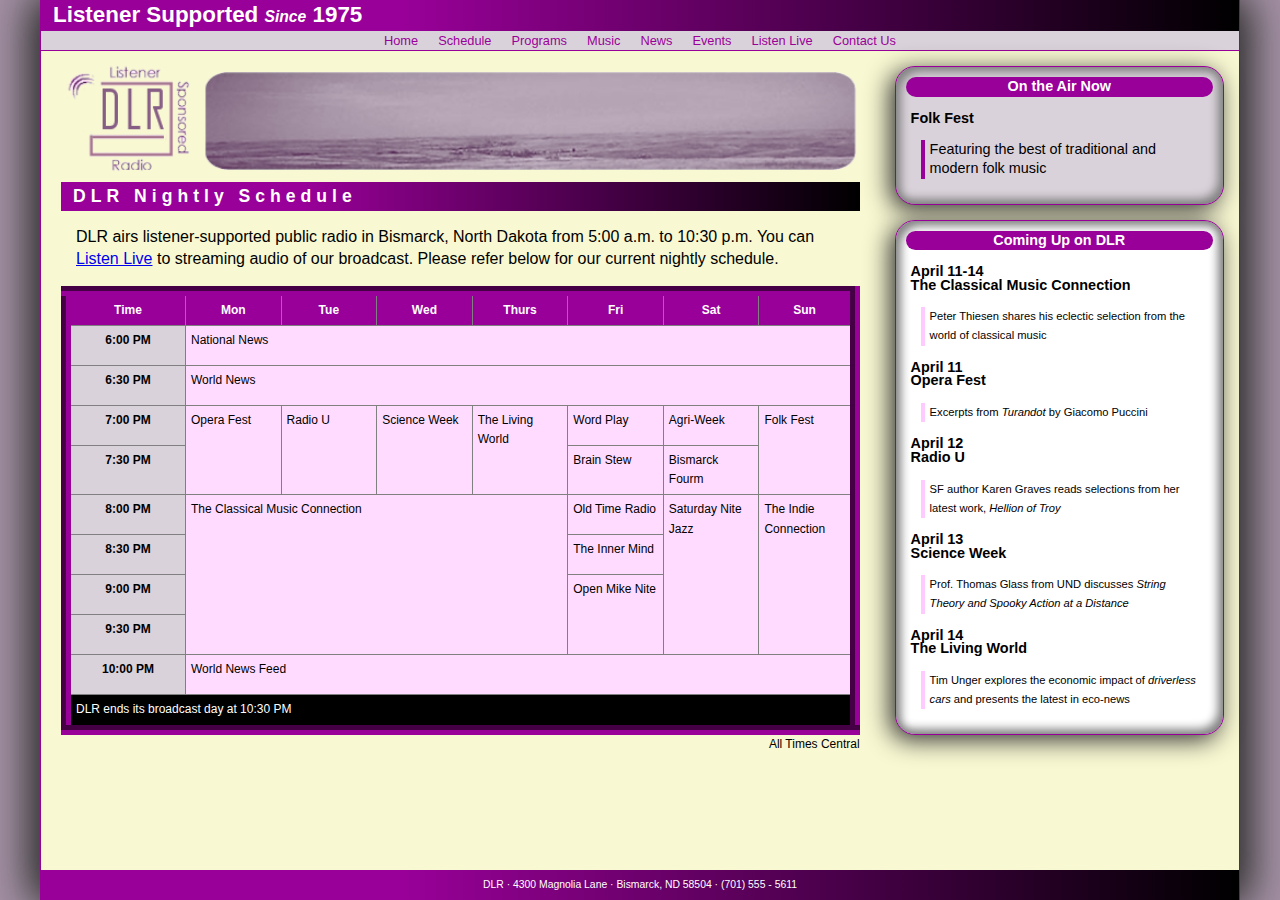
<file: index.html>
<!DOCTYPE html>
<html lang="en">

<head>
      <!--
      New Perspectives on HTML5 and CSS3, 7th Edition
      Tutorial 6
      Tutorial Case

      DLR Nightly Schedule
      Author: Paige Mabbitt
      Date:  12.7.18  

      Filename:   dlr_evenings.html

   -->

      <meta charset="utf-8" />
      <meta name="viewport" content="width=device-width, initial-scale=1" />
      <title>DLR Nightly Schedule</title>
      <link href="dlr_reset.css" rel="stylesheet" />
      <link href="dlr_styles.css" rel="stylesheet" />
      <link href="dlr_tables.css" rel="stylesheet" />
</head>

<body>
      <header>
            <h1>Listener Supported <em>Since</em> 1975</h1>
            <nav>
                  <a id="navicon" href="#"><img src="dlr_navicon.png" alt="" /></a>
                  <ul>
                        <li><a href="#">Home</a></li>
                        <li><a href="#">Schedule</a></li>
                        <li><a href="#">Programs</a></li>
                        <li><a href="#">Music</a></li>
                        <li><a href="#">News</a></li>
                        <li><a href="#">Events</a></li>
                        <li><a href="#">Listen Live</a></li>
                        <li><a href="#">Contact Us</a></li>
                  </ul>
            </nav>
      </header>

      <div id="container">

            <section id="main">
                  <img src="dlr_logo.png" alt="DLR" />
                  <h2>DLR Nightly Schedule</h2>
                  <p>DLR airs listener-supported public radio in Bismarck,
                        North Dakota from 5:00 a.m. to 10:30 p.m.
                        You can <a href="#">Listen Live</a> to streaming audio
                        of our broadcast. Please refer below for our current
                        nightly schedule.</p>
                  <table class="schedule">
                        <caption>All Times Central</caption>
                        <colgroup>
                              <col id="firstCol">
                              <col class="dayCol" span="7">
                        </colgroup>

                        <thead>
                              <tr>
                                    <th>Time</th>
                                    <th>Mon</th>
                                    <th>Tue</th>
                                    <th>Wed</th>
                                    <th>Thurs</th>
                                    <th>Fri</th>
                                    <th>Sat</th>
                                    <th>Sun</th>
                              </tr>
                        </thead>

                        <tfoot>
                              <tr>
                                    <td colspan="8">DLR ends its broadcast day at 10:30 PM</td>
                              </tr>
                        </tfoot>

                        <tbody>
                              <tr>
                                    <th>6:00 PM</th>
                                    <td colspan="7">National News</td>
                              </tr>

                              <tr>
                                    <th>6:30 PM</th>
                                    <td colspan="7">World News</td>
                              </tr>

                              <tr>
                                    <th>7:00 PM</th>
                                    <td rowspan="2">Opera Fest</td>
                                    <td rowspan="2">Radio U</td>
                                    <td rowspan="2">Science Week</td>
                                    <td rowspan="2">The Living World</td>
                                    <td>Word Play</td>
                                    <td>Agri-Week</td>
                                    <td rowspan="2">Folk Fest</td>
                              </tr>

                              <tr>
                                    <th>7:30 PM</th>
                                    <td>Brain Stew</td>
                                    <td>Bismarck Fourm</td>
                              </tr>

                              <tr>
                                    <th>8:00 PM</th>
                                    <td rowspan="4" colspan="4">The Classical Music Connection</td>
                                    <td>Old Time Radio</td>
                                    <td rowspan="4">Saturday Nite Jazz</td>
                                    <td rowspan="4">The Indie Connection</td>
                              </tr>

                              <tr>
                                    <th>8:30 PM</th>
                                    <td>The Inner Mind</td>
                              </tr>

                              <tr>
                                    <th>9:00 PM</th>
                                    <td rowspan="2">Open Mike Nite</td>
                              </tr>

                              <tr>
                                    <th>9:30 PM</th>
                              </tr>

                              <tr>
                                    <th>10:00 PM</th>
                                    <td colspan="7">World News Feed</td>
                              </tr>
                        </tbody>

                  </table>

            </section>

            <section id="right">
                  <aside id="current">
                        <h1>On the Air Now</h1>
                        <h2>Folk Fest </h2>
                        <p>Featuring the best of traditional and modern
                              folk music </p>
                  </aside>
                  <aside id="future">
                        <h1>Coming Up on DLR</h1>
                        <h2>April 11-14<br />
                              The Classical Music Connection </h2>
                        <p>Peter Thiesen shares his eclectic selection from the
                              world of classical music </p>
                        <h2>April 11<br />
                              Opera Fest </h2>
                        <p>Excerpts from <em>Turandot</em> by Giacomo Puccini </p>
                        <h2>April 12<br />
                              Radio U </h2>
                        <p>SF author Karen Graves reads selections from her latest
                              work, <i>Hellion of Troy</i> </p>
                        <h2>April 13<br />
                              Science Week </h2>
                        <p>Prof. Thomas Glass from UND discusses <em>String Theory and Spooky Action at a
                                    Distance</em> </p>
                        <h2>April 14<br />
                              The Living World </h2>
                        <p>Tim Unger explores the economic impact of <em>driverless cars</em> and
                              presents the latest in eco-news </p>
                  </aside>
            </section>

      </div>

      <footer>
            DLR &#183; 4300 Magnolia Lane &#183; Bismarck, ND 58504 &#183; (701) 555 - 5611
      </footer>
</body>

</html>
</file>
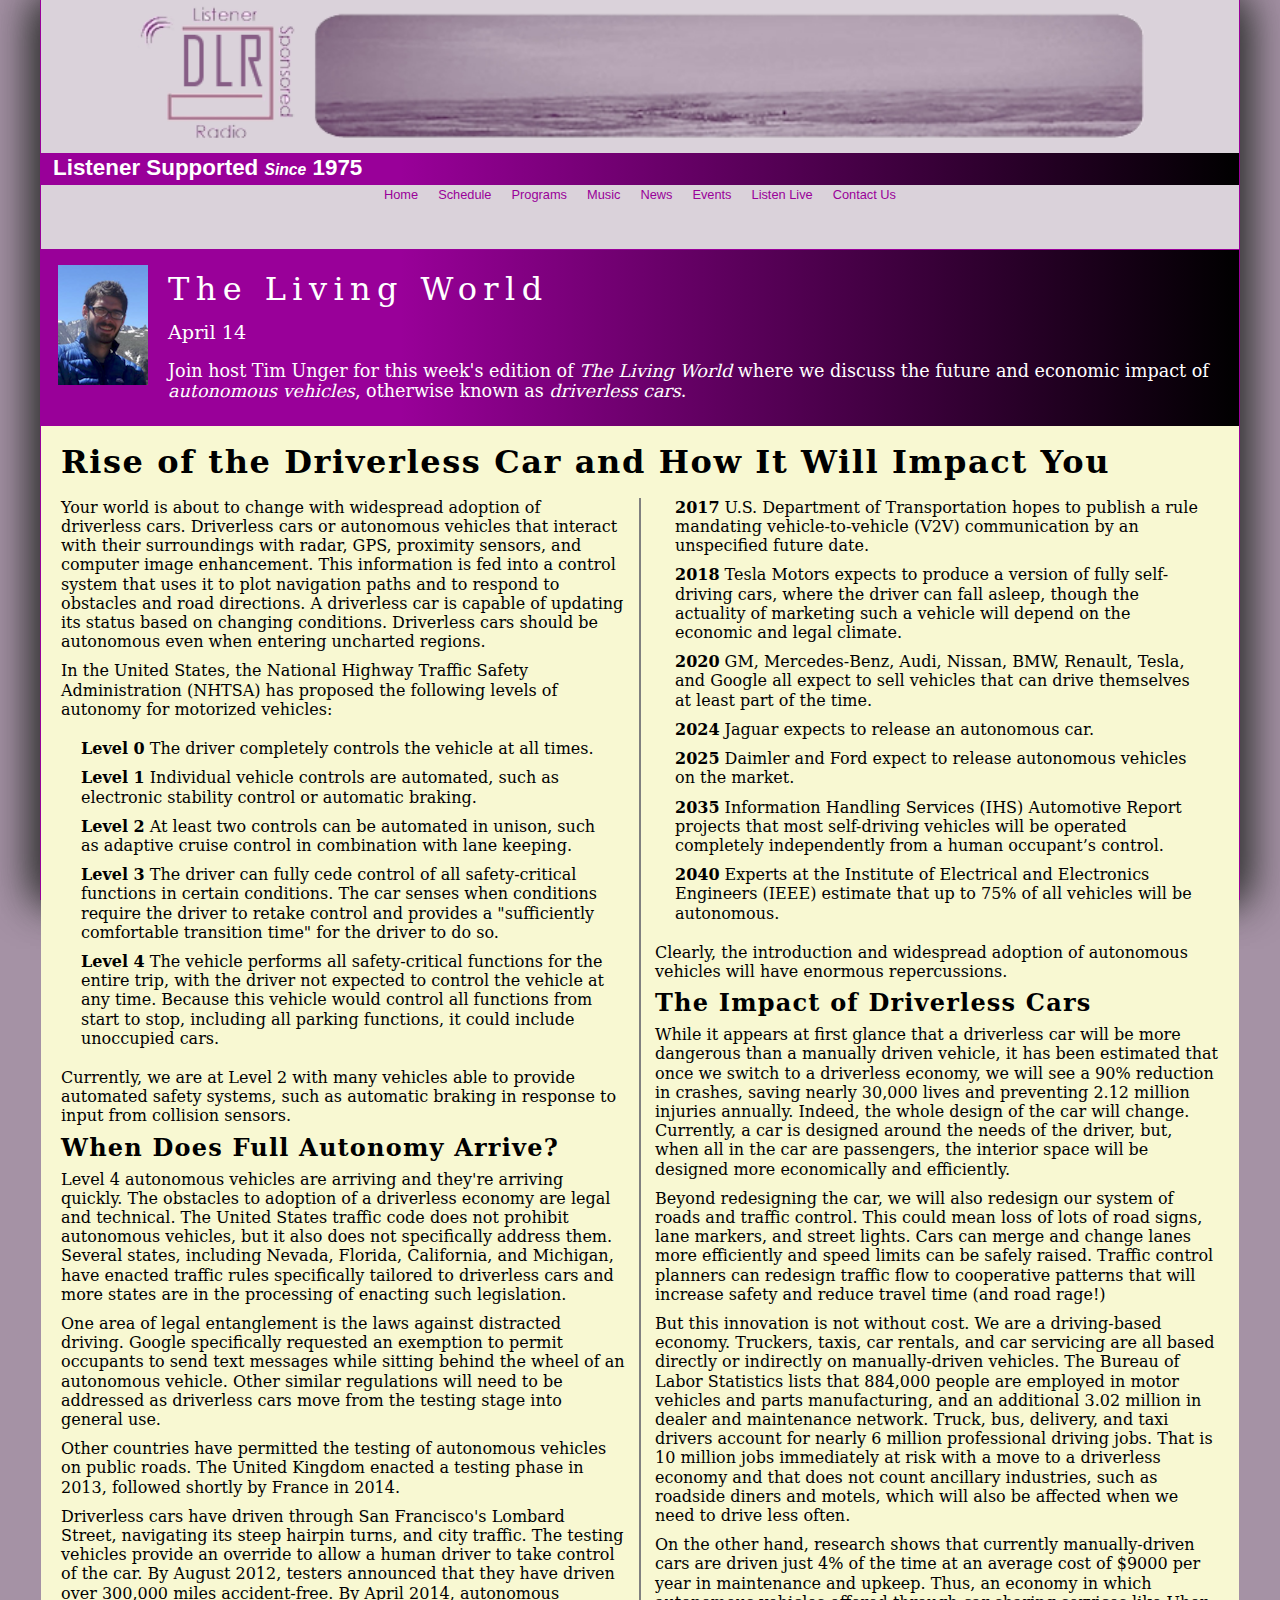
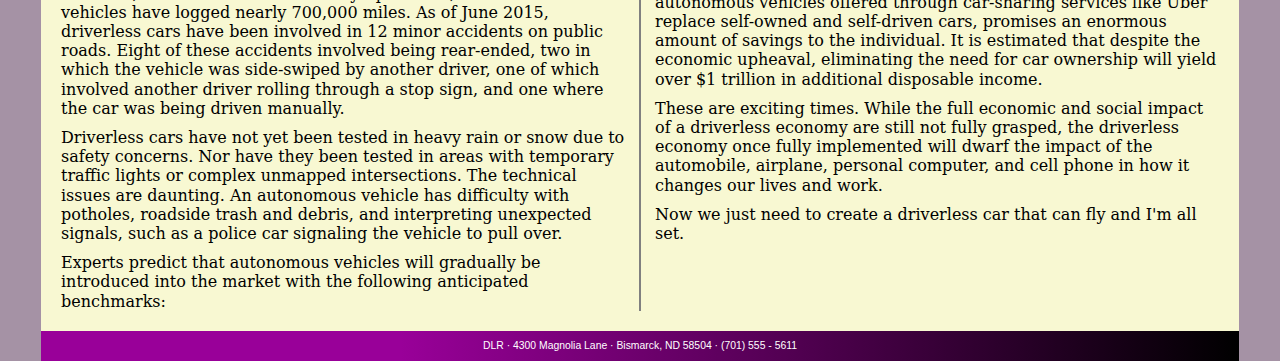
<file: dlr_lw0414.html>
﻿<!DOCTYPE html>
<html>

<head>
      <!--
      New Perspectives on HTML5 and CSS3, 7th Edition
      Tutorial 6
      Tutorial Case

      The Living World: April 14
      Author: Paige Mabbitt
      Date:  12.7.18   

      Filename:   dlr_lw0414.html

   -->

      <meta charset="utf-8" />
      <meta name="viewport" content="width=device-width, initial-scale=1" />
      <title>The Living World: April 14</title>
      <link href="dlr_reset.css" rel="stylesheet" />
      <link href="dlr_lw.css" rel="stylesheet" />
      <link href="dlr_columns.css" rel="stylesheet" />
</head>

<body>
      <header>
            <img src="dlr_logo.png" alt="DLR" id="logo" />
            <h1>Listener Supported <em>Since</em> 1975</h1>
            <nav>
                  <a id="navicon" href="#"><img src="dlr_navicon.png" alt="" /></a>
                  <ul>
                        <li><a href="#">Home</a></li>
                        <li><a href="#">Schedule</a></li>
                        <li><a href="#">Programs</a></li>
                        <li><a href="#">Music</a></li>
                        <li><a href="#">News</a></li>
                        <li><a href="#">Events</a></li>
                        <li><a href="#">Listen Live</a></li>
                        <li><a href="#">Contact Us</a></li>
                  </ul>
            </nav>

      </header>

      <div id="container">
            <header>
                  <img src="dlr_photo1.png" alt="" id="host" />
                  <h1>The Living World</h1>
                  <h2>April 14</h2>
                  <p>Join host Tim Unger for this week's edition of
                        <cite>The Living World</cite> where we discuss the future and
                        economic impact of <em>autonomous vehicles</em>, otherwise known
                        as <em>driverless cars</em>.</p>
            </header>

            <article>
                  <h1>Rise of the Driverless Car and How It Will Impact You</h1>
                  <p>Your world is about to change with widespread adoption of driverless cars.
                        Driverless cars or autonomous vehicles that interact with
                        their surroundings with radar, GPS, proximity sensors, and computer image enhancement.
                        This information is fed into a control system that uses it to plot navigation paths
                        and to respond to obstacles and road directions. A driverless car is capable of updating
                        its status based on changing conditions. Driverless cars should be autonomous even when
                        entering uncharted regions.</p>
                  <p>In the United States, the National Highway Traffic Safety Administration (NHTSA) has
                        proposed the following levels of autonomy for motorized vehicles:</p>
                  <ol>
                        <li><strong>Level 0</strong> The driver completely controls the vehicle at all times.</li>
                        <li><strong>Level 1</strong> Individual vehicle controls are automated, such as electronic
                              stability control or automatic braking.</li>
                        <li><strong>Level 2</strong> At least two controls can be automated in unison, such as
                              adaptive cruise control in combination with lane keeping.</li>
                        <li><strong> Level 3</strong> The driver can fully cede control of all safety-critical
                              functions in certain conditions. The car senses when conditions require the driver to
                              retake control and provides a "sufficiently comfortable transition time" for the
                              driver to do so.</li>
                        <li><strong>Level 4</strong> The vehicle performs all safety-critical functions for the
                              entire trip, with the driver not expected to control the vehicle at any time. Because
                              this
                              vehicle would control all functions from start to stop, including all parking functions,
                              it could include unoccupied cars.</li>
                  </ol>
                  <p>Currently, we are at Level 2 with many vehicles able to provide automated safety systems, such as
                        automatic braking in response to input from collision sensors.
                        <h2>When Does Full Autonomy Arrive?</h2>
                        <p>Level 4 autonomous vehicles are arriving and they're arriving quickly. The obstacles to
                              adoption
                              of a driverless economy are legal and technical. The United States traffic code does not
                              prohibit autonomous vehicles, but it also does not specifically address them. Several
                              states,
                              including Nevada, Florida, California, and Michigan, have enacted traffic rules
                              specifically
                              tailored to driverless cars and more states are in the processing of enacting such
                              legislation.</p>
                        <p>One area of legal entanglement is the laws against distracted driving. Google specifically
                              requested
                              an exemption to permit occupants to send text messages while sitting behind the wheel of
                              an
                              autonomous vehicle. Other similar regulations will need to be addressed as driverless
                              cars move
                              from the testing stage into general use.</p>
                        <p>Other countries have permitted the testing of autonomous vehicles on public roads. The
                              United Kingdom
                              enacted a testing phase in 2013, followed shortly by France in 2014.</p>
                        <p>Driverless cars have driven through San Francisco's Lombard Street, navigating its steep
                              hairpin turns,
                              and city traffic. The testing vehicles provide an override to allow a human driver to
                              take control
                              of the car. By August 2012, testers announced that they have driven over 300,000 miles
                              accident-free.
                              By April 2014, autonomous vehicles have logged nearly 700,000 miles. As of June 2015,
                              driverless cars
                              have been involved in 12 minor accidents on public roads. Eight of these accidents
                              involved being
                              rear-ended, two in which the vehicle was side-swiped by another driver, one of which
                              involved
                              another driver rolling through a stop sign, and one where the car was being driven
                              manually.</p>
                        <p>Driverless cars have not yet been tested in heavy rain or snow due to safety concerns.
                              Nor have they been tested in areas with temporary traffic lights or complex unmapped
                              intersections.
                              The technical issues are daunting. An autonomous vehicle has difficulty with potholes,
                              roadside trash and debris, and interpreting unexpected signals, such as a police car
                              signaling the
                              vehicle to pull over.</p>
                        <p>Experts predict that autonomous vehicles will gradually be introduced into the market with
                              the following anticipated benchmarks:</p>
                        <ol>
                              <li><strong>2017</strong> U.S. Department of Transportation hopes to publish a rule
                                    mandating
                                    vehicle-to-vehicle (V2V) communication by an unspecified future date.</li>
                              <li><strong>2018</strong> Tesla Motors expects to produce a version of fully self-driving
                                    cars,
                                    where the driver can fall asleep, though the actuality of marketing such a vehicle
                                    will depend on
                                    the economic and legal climate.</li>
                              <li><strong>2020</strong> GM, Mercedes-Benz, Audi, Nissan, BMW, Renault, Tesla, and
                                    Google all expect
                                    to sell vehicles that can drive themselves at least part of the time.</li>
                              <li><strong>2024</strong> Jaguar expects to release an autonomous car.</li>
                              <li><strong>2025</strong> Daimler and Ford expect to release autonomous vehicles on the
                                    market.</li>
                              <li><strong>2035</strong> Information Handling Services (IHS) Automotive Report projects
                                    that most self-driving vehicles
                                    will be operated completely independently from a human occupant’s control.</li>
                              <li><strong>2040</strong> Experts at the Institute of Electrical and Electronics
                                    Engineers (IEEE)
                                    estimate that up to 75% of all vehicles will be autonomous.
                        </ol>
                        <p>Clearly, the introduction and widespread adoption of autonomous vehicles will have enormous
                              repercussions. </p>
                        <h2>The Impact of Driverless Cars</h2>
                        <p>While it appears at first glance that a driverless car will be more dangerous than a
                              manually driven vehicle, it has been estimated that once we switch to a driverless
                              economy, we will see a 90% reduction in crashes, saving nearly 30,000 lives and
                              preventing 2.12 million injuries annually. Indeed, the whole design of the car will
                              change. Currently, a car is designed around the needs of the driver, but, when
                              all in the car are passengers, the interior space will be designed more economically and
                              efficiently. </p>
                        <p>Beyond redesigning the car, we will also redesign our system of roads and traffic
                              control. This could mean loss of lots of road signs, lane markers, and street lights.
                              Cars can merge and change lanes more efficiently and speed limits can be safely
                              raised. Traffic control planners can redesign traffic flow to cooperative patterns
                              that will increase safety and reduce travel time (and road rage!)</p>
                        <p>But this innovation is not without cost. We are a driving-based economy. Truckers,
                              taxis, car rentals, and car servicing are all based directly or indirectly on
                              manually-driven vehicles. The Bureau of Labor Statistics lists that 884,000 people
                              are employed in motor vehicles and parts manufacturing, and an additional 3.02 million in
                              dealer and maintenance network. Truck, bus, delivery, and taxi drivers account
                              for nearly 6 million professional driving jobs. That is 10 million jobs immediately at
                              risk with a move to a driverless economy and that does not count ancillary industries,
                              such as roadside diners and motels, which will also be affected when we need to
                              drive less often. </p>
                        <p>On the other hand, research shows that currently manually-driven cars are driven
                              just 4% of the time at an average cost of $9000 per year in maintenance and upkeep.
                              Thus, an economy in which autonomous vehicles offered through car-sharing services like
                              Uber replace self-owned and self-driven cars, promises an enormous amount of savings
                              to the individual. It is estimated that despite the economic upheaval, eliminating the
                              need
                              for car ownership will yield over $1 trillion in additional disposable income.</p>
                        <p>These are exciting times. While the full economic and social impact of a driverless
                              economy are still not fully grasped, the driverless economy once fully implemented will
                              dwarf the impact of
                              the automobile, airplane, personal computer, and cell phone in how it changes our
                              lives and work.</p>
                        <p>Now we just need to create a driverless car that can fly and I'm all set.</p>
            </article>

      </div>

      <footer>
            DLR &#183; 4300 Magnolia Lane &#183; Bismarck, ND 58504 &#183; (701) 555 - 5611
      </footer>
</body>

</html>
</file>
<file: dlr_styles.css>
@charset "utf-8";

/*
   New Perspectives on HTML and CSS
   Tutorial 6
   Tutorial Case

   DLR General Style Sheet
  
   Filename:         dlr_styles.css

*/


/* HTML and Body styles */

html {
   background: url(dlr_back.png), rgb(165, 146, 165);
   font-family: Verdana, Geneva, sans-serif;
   height: 100%;
}

body {
   background-color: white;
   box-shadow: rgb(51, 51, 51) 10px 0px 40px,  rgb(51, 51, 51) -10px 0px 40px;
   border-left: 1px solid rgb(153, 0, 153);
   border-right: 1px solid rgb(153, 0, 153);
   height: 100%;   
   margin: 0px auto;
   min-width: 320px;
   max-width: 1200px;   
   width: 100%;
}

/* Flex Layout */

body {
   display: -webkit-flex;
   display: flex;
   -webkit-flex-flow: column nowrap;
   flex-flow: column nowrap;
}

header, footer {
   -webkit-flex-shrink: 0;
   flex-shrink: 0;
}

div#container {
   -webkit-flex: 1 0 auto;
   flex: 1 0 auto;
}

/* Header styles */

header {
   background-color: rgb(218, 210, 218);
   border-bottom: 1px solid rgb(153, 0, 153);
   color: white;

}

header h1 {
   background: linear-gradient(to right, rgb(153, 0, 153) 30%, black);
   color: white;
   font-size: 1.4em;
   padding: 5px 0px 5px 12px;
}

header h1 em {
   font-size: 0.7em;
}

/* Navigation list styles */

header nav ul li {
   background-color: rgb(218, 210, 218);
   font-size: 0.8em;   
   padding: 0px 10px;
}

header nav ul li a {
   color: rgb(153, 0, 153);
   display: block;
   width: 100%;
}

header nav ul li a:hover {
   color: white;
   background-color: rgb(153, 0, 153);
}

a#navicon {
   display: none;
}

/* Container Styles */

div#container {
   background: rgb(248, 248, 210);

}


/* Main Section styles */

section#main {
   padding: 10px 20px 0px 20px;
}

section#main img {
   display: block;
   width: 100%;
}

section#main h2 {
   color: white;
   background: linear-gradient(to right, rgb(153, 0, 153) 30%, black);
   font-size: 1.1em;
   letter-spacing: 5px;
   padding: 5px 0px 5px 12px;
}

section#main p {
   line-height: 1.4em;
   margin: 15px;
}

/* Right Section styles */

section#right {
   padding: 0px 15px 0px 15px;
}

/* Aside styles */
aside {
   border: 1px solid rgb(153, 0, 153);
   border-radius: 20px;
   box-shadow: inset rgb(131, 131, 131) 5px 5px 10px,  inset rgb(131, 131, 131) -5px -5px 10px,  rgb(51, 51, 51) -5px 5px 25px;
   margin: 15px 0px;
   width: 100%;
}

aside#current {
   background-color: rgb(218, 210, 218);
}

aside#current p {
   border-left: 4px solid rgb(153,0,153);
   font-size: 0.9em;
}

aside p:last-of-type {
   margin-bottom: 25px;
}

aside h1 {
   background-color: rgb(153,0,153);
   border-radius: 10px;
   color: white;
   font-size: 0.9em;
   text-align: center;
   margin: 10px;
}

aside h2 {
   color: black;
   text-align: left;
   font-size: 0.9em;
   line-height: 0.95;
   margin: 15px;
}

aside p {
   border-left: 4px solid rgb(255,202,255);
   font-size: 0.7em;
   padding: 0px 0px 0px 5px;
   margin: 10px 25px;
}

aside#future {
   background-color: white;
}

/* Footer styles */   

footer {
   color: white;    
   background: linear-gradient(to right, rgb(153, 0, 153) 30%, black);   
   font-size: 0.65em;  
   font-style: normal;
   height: 30px;
   line-height: 30px;   
   text-align: center;
  
}

/* ===============================
   Mobile Styles: 0px to 640px 
   ===============================
*/
@media only screen and (max-width: 640px) {

   section#main {
      width: 100%;
   }
   
   section#right {
      width: 100%;
   }
   
   a#navicon {
      display: block;
   }
   
   header nav ul {
      display: none;
   }
   
   header nav ul li {
      font-size: 1em;
      line-height: 1.3em;
      height: 1.3em;
   }
   
   a#navicon:hover+ul, header nav ul:hover {
      display: block;
   }
}

/* =============================================
   Tablet and Desktop Styles: greater than 640px
   =============================================
*/
@media only screen and (min-width: 641px) {

   section#main {
      float: left;
      width: 70%;
   }
   
   section#right {
      float: left;
      width: 30%;
   }
   
   header nav ul {
      display: -webkit-flex;
      display: flex;
      -webkit-flex-flow: row nowrap;
      flex-flow: row nowrap;
      -webkit-justify-content: center;
      justify-content: center;
   }
   
   header nav ul li {
      -webkit-flex: 0 1 auto;
      flex: 0 1 auto;
   }
}
</file>
<file: dlr_tables.css>
@charset "utf-8";

/*
   New Perspectives on HTML and CSS
   Tutorial 6
   Tutorial Case

   Tables Style Sheet
   Author: Paige Mabbitt
   Date:  12.7.18   

   Filename:         dlr_tables.css

*/

/* Table Styles */

table.schedule {
    background: white;
    border: 10px outset rgb(153, 0, 153);
    border-collapse: collapse;
    font-size: 0.75em;
    width: 100%;
}

/* Table Cell Styles */
table.schedule th,
table.schedule td {
    border: 1px solid gray;
    padding: 5px;
    vertical-align: top;
}


/* Table Caption Styles */
table.schedule caption {
    caption-side: bottom;
    text-align: right;
}


/* Row Group Styles */

table.schedule thead {
    background: rgb(153, 0, 153);
    color: white;
}

table.schedule tfoot {
    background: black;
    color: white;
}

table.schedule thead tr {
    height: 30px;
}

table.schedule tbody tr {
    height: 40px;
}

/* Column Group Styles */

#firstCol {
    background: rgb(218, 210, 218);
    width: 15%;
}

.dayCol {
    background: rgb(255, 220, 255);
    width: 12%;
}
</file>
<file: dlr_lw.css>
@charset "utf-8";

/*
   New Perspectives on HTML and CSS
   Tutorial 6
   Tutorial Case

   DLR General Style Sheet
  
   Filename:         dlr_styles.css

*/


/* HTML and Body styles */

html {
   background: url(dlr_back.png), rgb(165, 146, 165);
   font-family: Verdana, Geneva, sans-serif;
   height: 100%;
}

body {
   background-color: white;
   box-shadow: rgb(51, 51, 51) 10px 0px 40px,  rgb(51, 51, 51) -10px 0px 40px;
   border-left: 1px solid rgb(153, 0, 153);
   border-right: 1px solid rgb(153, 0, 153);
   height: 100%;   
   margin: 0px auto;
   min-width: 320px;
   max-width: 1200px;   
   width: 100%;
}

/* Flex Layout */

body {
   display: -webkit-flex;
   display: flex;
   -webkit-flex-flow: column nowrap;
   flex-flow: column nowrap;
}

header, footer {
   -webkit-flex-shrink: 0;
   flex-shrink: 0;
}

div#container {
   -webkit-flex: 1 0 auto;
   flex: 1 0 auto;
}

/* Header styles */

body > header {
   background-color: rgb(218, 210, 218);
   border-bottom: 1px solid rgb(153, 0, 153);
   color: white;
   padding-bottom: 45px;

}

body > header h1 {
   background: linear-gradient(to right, rgb(153, 0, 153) 30%, black);
   color: white;
   font-size: 1.4em;
   padding: 5px 0px 5px 12px;
}

body > header h1 em {
   font-size: 0.7em;
}

body > header img#logo {
   display: block;
   margin: 0px auto;
   width: 85%;
}

/* Navigation list styles */

body > header nav ul li {
   background-color: rgb(218, 210, 218);
   font-size: 0.8em;   
   padding: 0px 10px;
}

body > header nav ul li a {
   color: rgb(153, 0, 153);
   display: block;
   width: 100%;
}

body > header nav ul li a:hover {
   color: white;
   background-color: rgb(153, 0, 153);
}

a#navicon {
   display: none;
}

/* Container Styles */

div#container {
   background: rgb(248, 248, 210);

}

/* Article Styles */

div#container header {
   background: linear-gradient(to right, rgb(153, 0, 153) 30%, black);
   font-family: Constantia, "Lucida Bright", "DejaVu Serif", Georgia, serif;
   color: white;
   padding: 5px 0px 5px 12px;
}

div#container header h1 {
   font-size: 2em;
   letter-spacing: 0.2em;
   line-height: 1.2em;
   margin: 15px 0px 15px 0px;
   font-weight: normal;
}

div#container header h2 {
   font-size: 1.2em;
   margin: 0px 0px 20px 0px; 
   font-weight: normal;
}

div#container header p {
   font-size: 1.1em;
   margin: 0px 10px 20px 0px;
}

div#container img#host {
   float: left;
   margin: 10px 20px 10px 5px;
}  

div#container header:after {
   content: "";
   display: table;
   clear: both;
}

article {
   font-family: Constantia, "Lucida Bright", "DejaVu Serif", Georgia, serif;
   margin: 20px;
}

article h1 {
   font-size: 2em;
   letter-spacing: 0.05em;
   line-height: 1em;
   margin-bottom: 20px;
}

article h2 {
   font-size: 1.5em;
   letter-spacing: 0.05em;
   line-height: 1em;
   margin-bottom: 10px;
}

article p {
   line-height: 1.2em;
   font-size: 1em;
   margin: 0px 0px 10px 0px;
}

article ol {
   font-size: 1em;
   line-height: 1.2em;
   margin: 20px;
}

article ol li {
   margin-bottom: 10px;
}

/* Footer styles */   

footer {
   color: white;    
   background: linear-gradient(to right, rgb(153, 0, 153) 30%, black);   
   font-size: 0.65em;  
   font-style: normal;
   height: 30px;
   line-height: 30px;   
   text-align: center;
  
}

/* ===============================
   Mobile Styles: 0px to 640px 
   ===============================
*/
@media only screen and (max-width: 640px) {
 
   body > header {
      padding-bottom: 0px;
   }
   
   img#logo {
      width: 100%;
   }
   
   a#navicon {
      display: block;
   }
   
   body > header nav ul {
      display: none;
   }
   
   body > header nav ul li {
      font-size: 1em;
      line-height: 1.3em;
      height: 1.3em;
   }
   
   a#navicon:hover+ul, header nav ul:hover {
      display: block;
   }
}

/* =============================================
   Tablet and Desktop Styles: greater than 640px
   =============================================
*/
@media only screen and (min-width: 641px) {


   body > header nav ul {
      display: -webkit-flex;
      display: flex;
      -webkit-flex-flow: row nowrap;
      flex-flow: row nowrap;
      -webkit-justify-content: center;
      justify-content: center;
   }
   
   body > header nav ul li {
      -webkit-flex: 0 1 auto;
      flex: 0 1 auto;
   }
}
</file>
<file: dlr_columns.css>
@charset "utf-8";

/*
   New Perspectives on HTML and CSS
   Tutorial 6
   Tutorial Case

   Columns Style Sheet
   Author: Paige Mabbitt
   Date:  12.7.18 

   Filename:         dlr_columns.css

*/



/* Column Styles */
@media only screen and (min-width: 641px) {
    article {
        -moz-column-count: 2;
        -webkit-column-count: 2;
        column-count: 2;

        -moz-column-gap: 30px;
        -webkit-column-gap: 30px;
        column-gap: 30px;

        -moz-column-rule: 2px solid gray;
        -webkit-column-rule: 2px solid gray;
        column-rule: 2px solid gray;

        widows: 3;
        orphans: 3;
    }

    article h1 {
        -moz-column-span: all;
        -webkit-column-span: all;
        column-span: all;
    }
}
</file>
